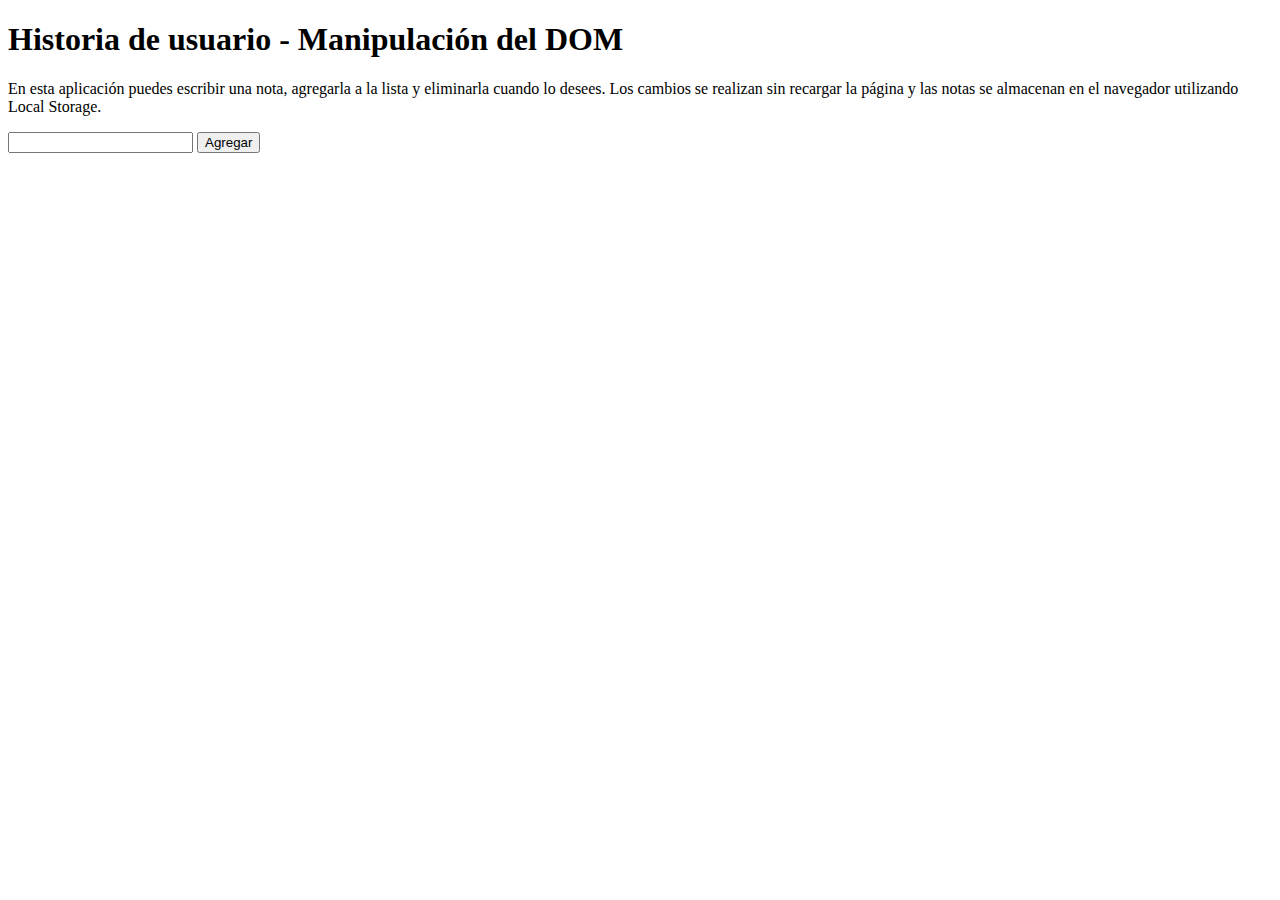
<file: historiaDeUsuarioSemana3/manipulacion_dom.html>
<!doctype html>
<html lang="en">
  <head>
    <meta charset="UTF-8" />
    <meta name="viewport" content="width=device-width, initial-scale=1.0" />
    <title>Historia de Usuario - Manipulación DOM</title>
    <script src="./script.js" defer></script>
  </head>
  <body>
    <h1>Historia de usuario - Manipulación del DOM</h1>
    <p>
      En esta aplicación puedes escribir una nota, agregarla a la lista y
      eliminarla cuando lo desees. Los cambios se realizan sin recargar la
      página y las notas se almacenan en el navegador utilizando Local Storage.
    </p>
    <input type="text" id="input" />
    <button id="addButton">Agregar</button>
    <ul id="listaNotas"></ul>
  </body>
</html>
</file>
